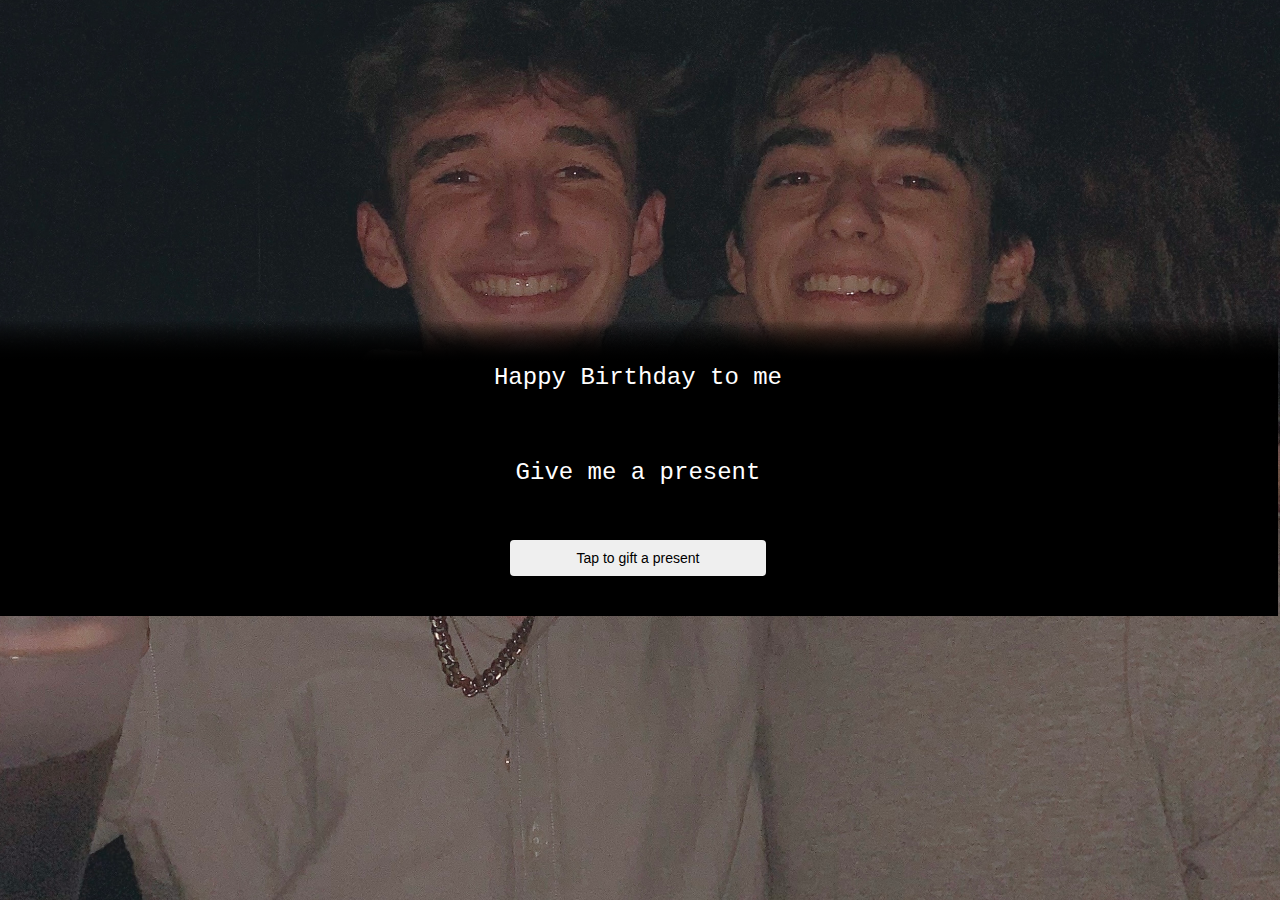
<file: index.html>
<!DOCTYPE html>
<html lang="en">
  <head>
    <meta name="viewport" content="width=device-width, initial-scale=1">
    <title>Fares Birthday</title>
    <link rel="stylesheet" href="styles/bday-home.css">
  </head>
  <body>
    <div class="foreground-section">
      <div class="main-grid">
        <p class="main-text">Happy Birthday to me</p>
        <p class="main-text">Give me a present</p>
        <div class="present-button-container">
          <button class="present-button js-give-present">
            Tap to gift a present
          </button>
        </div>
        
      </div>
      <div class="present-container js-present-container">
      </div>
    </div>
    
    <script type= "module" src="scripts/bday-home.js"></script>
  </body>
</html>
</file>
<file: styles/bday-home.css>
body {
  background-image: url(../images/wjesse.jpg);
  background-repeat: no-repeat;
  background-position: center;
  background-attachment: fixed;
  background-size: cover;
  overflow-x: hidden;
}

.foreground-section {
  background: linear-gradient(rgba(0,0,0,0), black 15%);
  position: absolute;
  display: grid;
  grid-template-columns: 1fr;
  top: 20em;
  margin-left:-10px;
  margin-right:-10px;
  width: 100%;

}

.main-grid{
  display: grid;
  grid-template-columns: 1fr;
  width: 100%;
  background: linear-gradient(rgba(0,0,0,0), black 15%);
}

.main-text {
  width: 100%;
  color: white;
  font-family: 'Courier New', Courier, monospace;
  font-size: 1.5em;
  text-align: center;
  padding-top: 20px;
}


.present-button-container {
  position:relative;
  left: 40%;
  justify-content: center;
}


.present-button {
  justify-content: center;
  border: none;
  border-radius: 4px;
  padding: 10px;
  width: 20%;
  text-align: center;
  font-size: 14px;
  cursor: pointer;
  margin-bottom: 20px;
  margin-top: 30px;
}


.present-container {
  display: grid;
  grid-template-columns: 1fr;
  width: 100%;
  background-color: black;
  justify-content: center;
  align-items: center;
  margin-top: 20px;
}


.present-message{
  color: white;
  border-top: white solid 1px;
  font-family: 'Courier New', Courier, monospace;
  font-size: 1.5em;
  text-align: center;
  margin-top: 30px;
  padding-top: 10px;
}

.present-image-container {
  position: relative;
  left: 50%;
  justify-content: center;
  margin-top: 40px;
  margin-left: -150px;
}

.present-image {
  justify-content: center;
  width: 300px;
}
</file>
